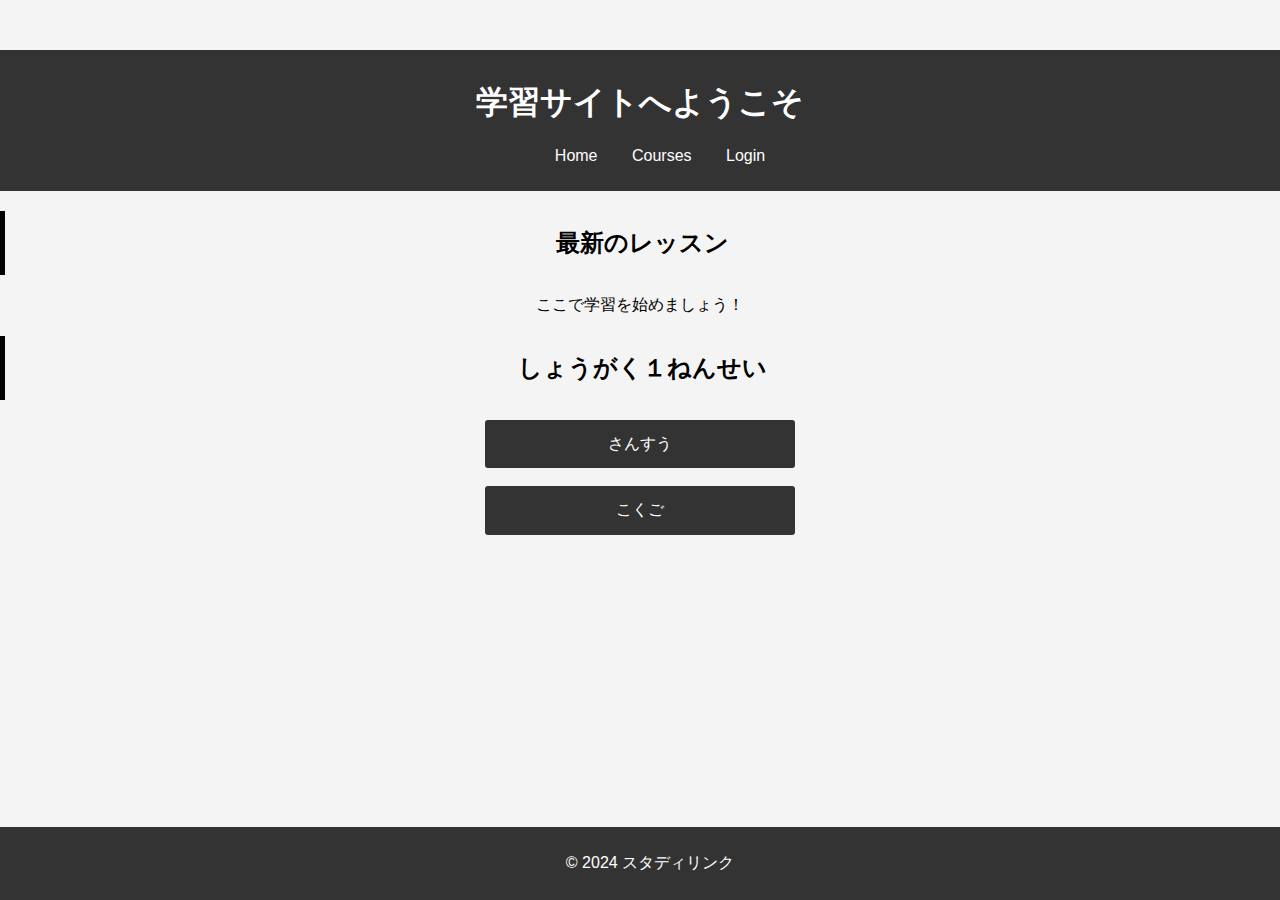
<file: index.html>
<!DOCTYPE html>
<html lang="ja">
<head>
    <meta charset="UTF-8">
    <meta name="viewport" content="width=device-width, initial-scale=1.0">
    <title>学習サイト</title>
    <link rel="stylesheet" href="style.css">
</head>
<body>
    <header>
        <h1>学習サイトへようこそ</h1>
        <nav>
            <ul>
                <li><a href="/">Home</a></li>
                <li><a href="/courses">Courses</a></li>
                <li><a href="/login">Login</a></li>
            </ul>
        </nav>
    </header>
    <main>
        <section>
            <h2>最新のレッスン</h2>
            <p>ここで学習を始めましょう！</p>
            <h2>しょうがく１ねんせい</h2>
<div class="button">
    <a href="#"><span>さんすう</span></a>
  </div>  
  <br>
  <div class="button">
    <a href="#"><span>こくご</span></a>
  </div>  
        </section>
    </main>
    <footer>
        <p>&copy; 2024 スタディリンク</p>
    </footer>
</body>
</html>
</file>
<file: style.css>
body {
    font-family: Arial, sans-serif;
    margin: 0;
    padding: 0;
    background-color: #f4f4f4;
}
header {
    background-color: #333;
    color: #fff;
    padding: 10px 0;
    text-align: center;
}
nav ul {
    list-style-type: none;
}
nav ul li {
    display: inline;
    margin: 0 15px;
}
nav ul li a {
    color: #fff;
    text-decoration: none;
}
footer {
    text-align: center;
    padding: 10px;
    background-color: #333;
    color: #fff;
    position: fixed;
    bottom: 0;
    width: 100%;
}
.sns_button{
    margin: 0;
    padding: 0; 
    display: -webkit-flex;
    display: -moz-flex;
    display: flex;
    justify-content: center;
  }
  .sns_button li{
    list-style: none;
    margin: 0 5px 0 0;
  }
  .sns_button li a{
    text-decoration: none;
    display: inline-block;
    background: #333;
    border-radius: 25px;
  }
  .sns_button li a i{
    display: inline-block;
    width: 50px;
    height: 50px; 
    color: #fff;
    font-size: 30px;
    display: -webkit-flex;
      display: -moz-flex;
      display: flex;
    justify-content: center;
    align-items: center;  
  }
  .sns_button li:nth-child(1) a{ background: #66ccff; }
  .sns_button li:nth-child(2) a{ background: #3366cc; }
  .sns_button li:nth-child(3) a{ background: #33cc33; }
  .sns_button li:nth-child(4) a{ background: #ff0000; }
  .sns_button li:nth-child(5) a{ background: #ff9900; }
  
  body{
      vertical-align:middle; 
      padding: 50px 0;
      text-align: center;
  }
  .button a {
    position: relative;
    overflow: hidden;
    border-radius: 3px;
    text-decoration: none;
    display: block;
    max-width: 250px;
    background: #333;
    margin: auto;
    padding: 10px 30px;
    font-family: "Noto Sans Japanese";
    text-align: center;
    line-height: 1.8;
    text-decoration: none;
    font-weight: 500;
    outline: none;
    color: #fff;
    transition: ease .2s;
}
.button a::before {
  content: '';
  position: absolute;
  top: 0;
  left: -75%;
  width: 50%;
  height: 100%;
  background: linear-gradient(to right, rgba(255,255,255,0) 0%, rgba(255,255,255,.3) 100%);
  transform: skewX(-25deg);
}

.button a:hover::before {
  animation: shine 0.7s;
}

@keyframes shine {
  100% {
    left: 125%;
  }
}

body{
    vertical-align:middle; 
    padding: 50px 0;
    text-align: center;
}
h2 {
    padding: 1rem 2rem;
    border-left: 5px solid #000;
    background: #f4f4f4;
  }
</file>
